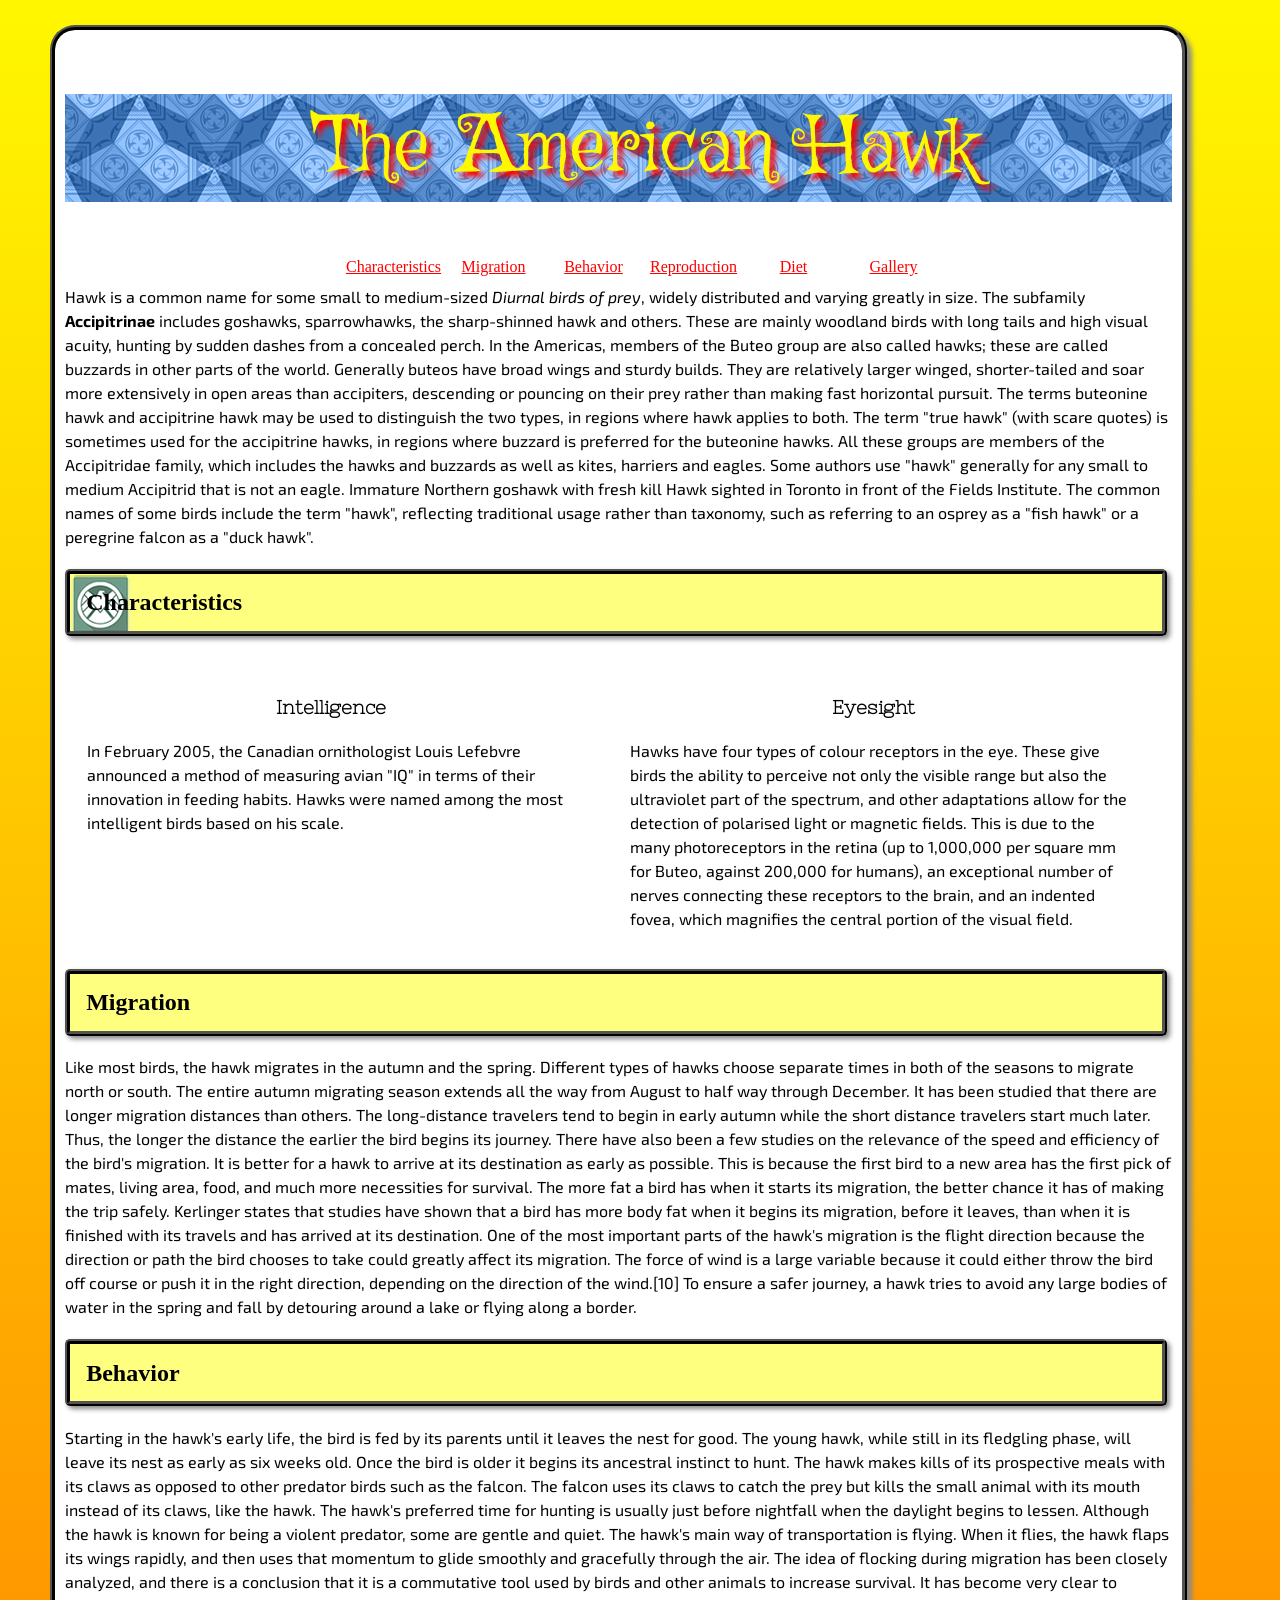
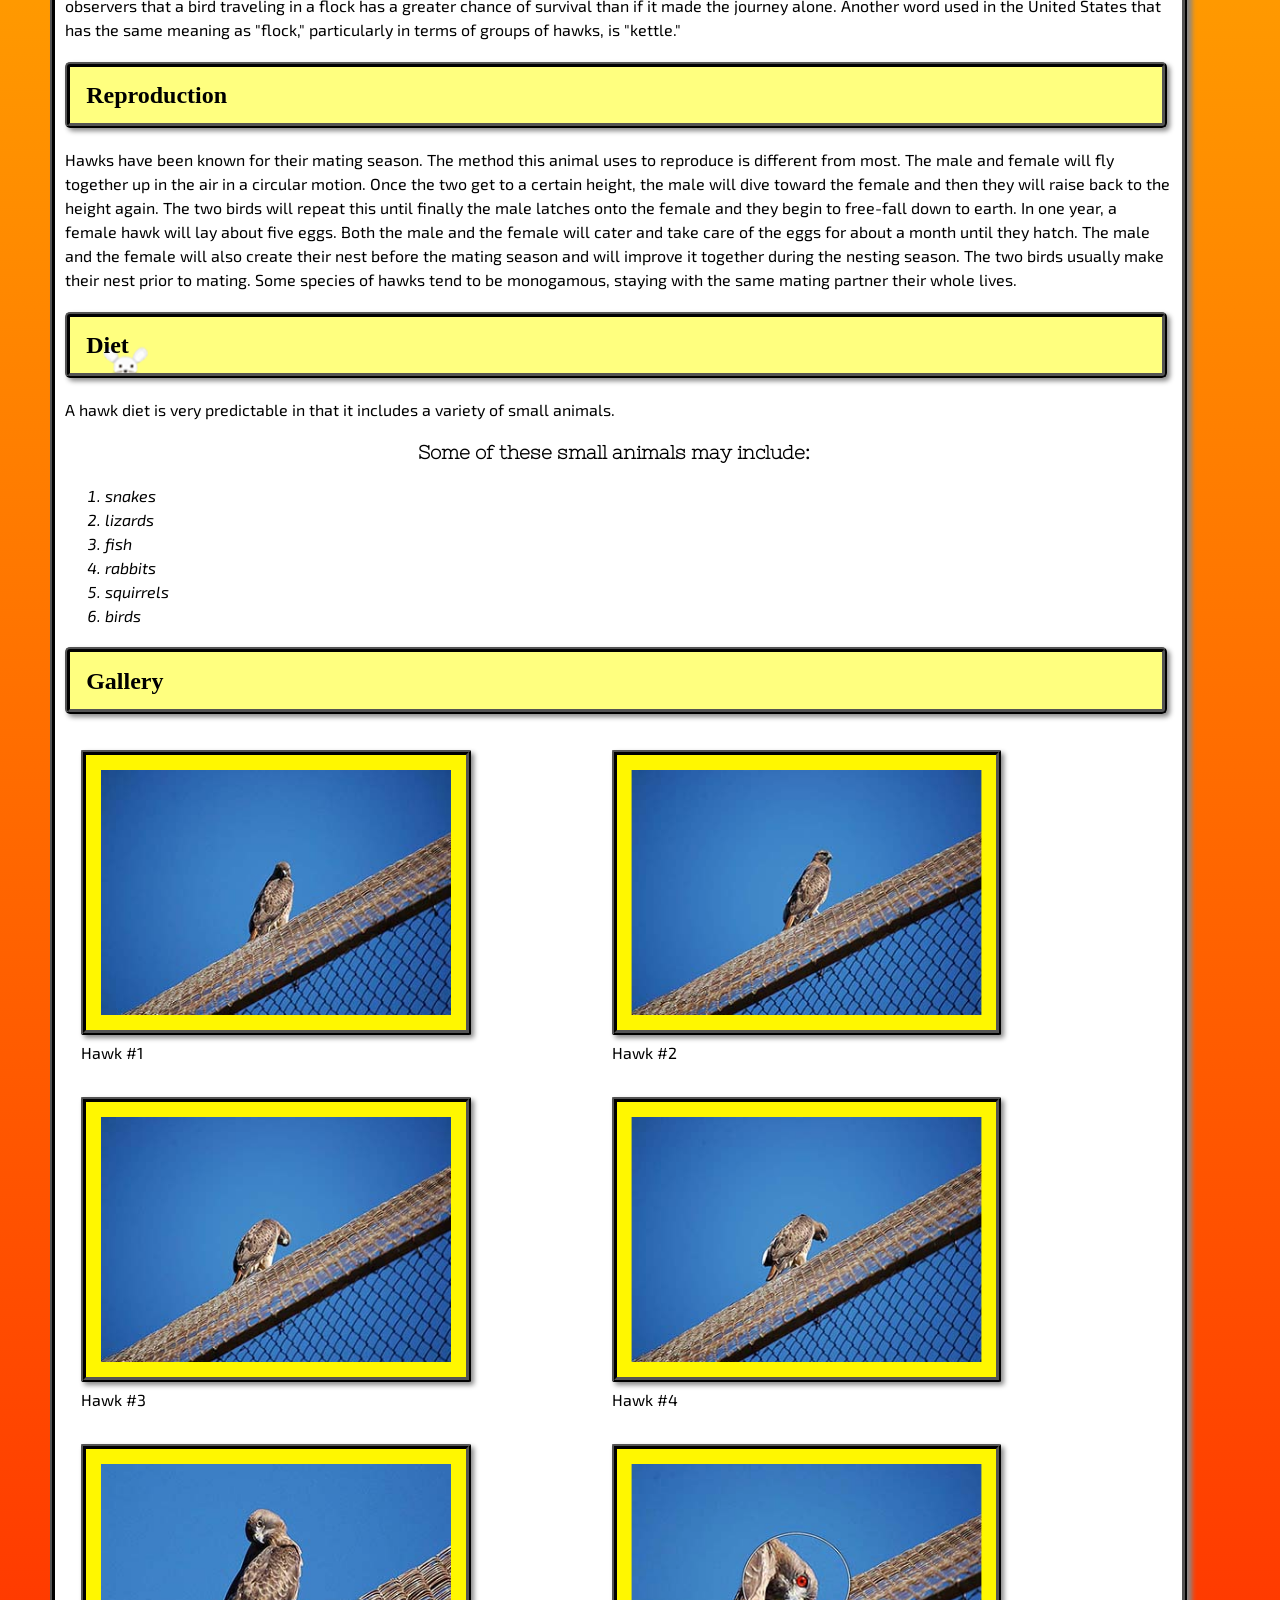
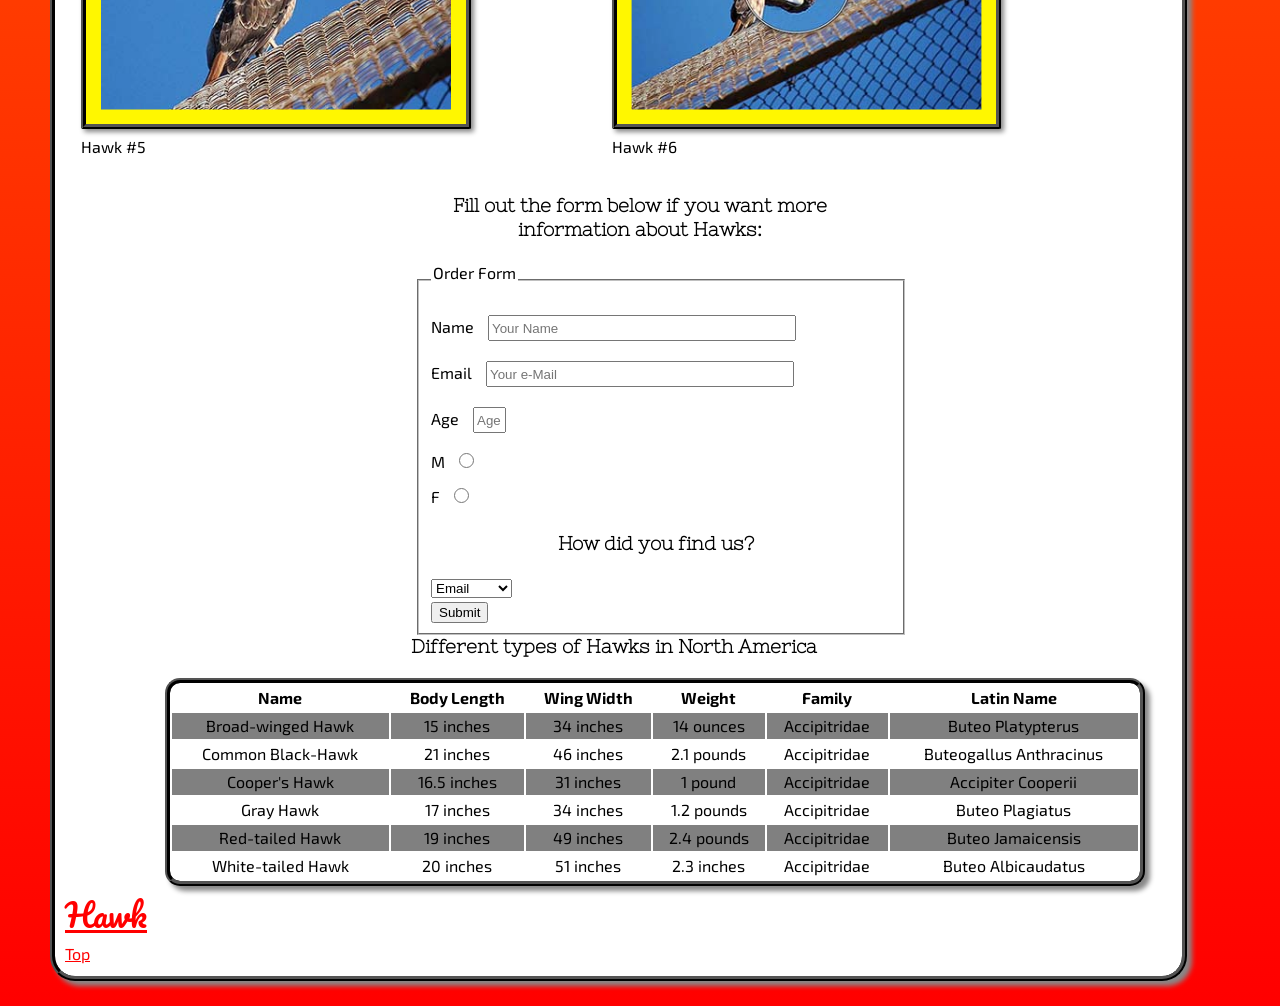
<file: Project 1/index.html>
<!DOCTYPE html>
	<html lang='en'>
		<head>
			<meta charset='utf-8'>
			<link rel='stylesheet' href='css/stylesheet.css'>
			<link href='http://fonts.googleapis.com/css?family=Griffy|Exo+2:400,100|Pacifico|Cherry+Cream+Soda|Nixie+One' rel='stylesheet' type='text/css'>
			<title>The American Hawk</title>
		</head>		
	<body>
		<div id='wrapper'>	
		<header>
			<h1 id='top'>The American Hawk</h1>
			<nav>
				<ul>
					<li><a href='#characteristics'>Characteristics</a></li>
					<li><a href='#migration'>Migration</a></li>
					<li><a href='#behavior'>Behavior</a></li>
					<li><a href='#reproduction'>Reproduction</a></li>
					<li><a href='#diet'>Diet</a></li>
					<li><a href='#gallery'>Gallery</a></li>
				</ul>
			</nav>
			<p>Hawk is a common name for some small to medium-sized <em>Diurnal birds of prey</em>,
			widely distributed and varying greatly in size. The subfamily <strong>Accipitrinae</strong>
			includes goshawks, sparrowhawks, the sharp-shinned hawk and others. These are
			mainly woodland birds with long tails and high visual acuity, hunting by sudden 
			dashes from a concealed perch. In the Americas, members of the Buteo group are 
			also called hawks; these are called buzzards in other parts of the world. Generally 
			buteos have broad wings and sturdy builds. They are relatively larger winged, 
			shorter-tailed and soar more extensively in open areas than accipiters, 
			descending or pouncing on their prey rather than making fast horizontal pursuit. 
			The terms buteonine hawk and accipitrine hawk may be used to distinguish the 
			two types, in regions where hawk applies to both. The term "true hawk" 
			(with scare quotes) is sometimes used for the accipitrine hawks, in regions 
			where buzzard is preferred for the buteonine hawks. All these groups are members 
			of the Accipitridae family, which includes the hawks and buzzards as well as kites, 
			harriers and eagles. Some authors use "hawk" generally for any small to medium 
			Accipitrid that is not an eagle. Immature Northern goshawk with fresh kill Hawk 
			sighted in Toronto in front of the Fields Institute. The common names of some birds 
			include the term "hawk", reflecting traditional usage rather than taxonomy, 
			such as referring to an osprey as a "fish hawk" or a peregrine falcon as a "duck hawk".</p>		
		</header>
		<h2 id='characteristics'>Characteristics</h2>
		<div id='content1'>
		<h3>Intelligence</h3>
            <p>In February 2005, the Canadian ornithologist Louis Lefebvre announced 
            a method of measuring avian "IQ" in terms of their innovation in feeding 
            habits. Hawks were named among the most intelligent birds based on his scale.</p>
            </div>
            <div id='content2'>
        <h3>Eyesight</h3>
			<p>Hawks have four types of colour receptors in the eye. These give birds 
			the ability to perceive not only the visible range but also the ultraviolet 
			part of the spectrum, and other adaptations allow for the detection of 
			polarised light or magnetic fields. This is due to the many photoreceptors 
			in the retina (up to 1,000,000 per square mm for Buteo, against 200,000 for humans), 
			an exceptional number of nerves connecting these receptors to the brain, 
			and an indented fovea, which magnifies the central portion of the visual field.</p>
			</div>
		<h2 id='migration'>Migration</h2>
			<p>Like most birds, the hawk migrates in the autumn and the spring. Different types 
			of hawks choose separate times in both of the seasons to migrate north or south. 
			The entire autumn migrating season extends all the way from August to half way 
			through December. It has been studied that there are longer migration distances 
			than others. The long-distance travelers tend to begin in early autumn while the 
			short distance travelers start much later. Thus, the longer the distance the earlier 
			the bird begins its journey. There have also been a few studies on the relevance of 
			the speed and efficiency of the bird's migration. It is better for a hawk to 
			arrive at its destination as early as possible. This is because the first bird to 
			a new area has the first pick of mates, living area, food, and much more necessities 
			for survival. The more fat a bird has when it starts its migration, the better chance 
			it has of making the trip safely. Kerlinger states that studies have shown that a bird 
			has more body fat when it begins its migration, before it leaves, than when it is 
			finished with its travels and has arrived at its destination. One of the most important 
			parts of the hawk's migration is the flight direction because the direction or path the 
			bird chooses to take could greatly affect its migration. The force of wind is a large 
			variable because it could either throw the bird off course or push it in the right direction, 
			depending on the direction of the wind.[10] To ensure a safer journey, a hawk tries to avoid 
			any large bodies of water in the spring and fall by detouring around a lake or flying along 
			a border.</p> 
		<h2 id='behavior'>Behavior</h2>
			<p>Starting in the hawk's early life, the bird is fed by its parents until it leaves 
			the nest for good. The young hawk, while still in its fledgling phase, will leave 
			its nest as early as six weeks old. Once the bird is older it begins its ancestral 
			instinct to hunt. The hawk makes kills of its prospective meals with its claws as 
			opposed to other predator birds such as the falcon. The falcon uses its claws to catch 
			the prey but kills the small animal with its mouth instead of its claws, like the hawk. 
			The hawk's preferred time for hunting is usually just before nightfall when the daylight 
			begins to lessen. Although the hawk is known for being a violent predator, some are 
			gentle and quiet. The hawk's main way of transportation is flying. When it flies, 
			the hawk flaps its wings rapidly, and then uses that momentum to glide smoothly and 
			gracefully through the air. The idea of flocking during migration has been closely analyzed, 
			and there is a conclusion that it is a commutative tool used by birds and other animals to 
			increase survival. It has become very clear to observers that a bird traveling in a flock 
			has a greater chance of survival than if it made the journey alone. Another word used in 
			the United States that has the same meaning as "flock," particularly in terms of groups of 
			hawks, is "kettle."</p>
		<h2 id='reproduction'>Reproduction</h2>
			<p>Hawks have been known for their mating season. The method this animal uses to reproduce 
			is different from most. The male and female will fly together up in the air in a circular 
			motion. Once the two get to a certain height, the male will dive toward the female and then 
			they will raise back to the height again. The two birds will repeat this until finally the 
			male latches onto the female and they begin to free-fall down to earth. In one year, a female 
			hawk will lay about five eggs. Both the male and the female will cater and take care of the 
			eggs for about a month until they hatch. The male and the female will also create their 
			nest before the mating season and will improve it together during the nesting season. The 
			two birds usually make their nest prior to mating. Some species of hawks tend to be monogamous, 
			staying with the same mating partner their whole lives.</p>
		<h2 id='diet'>Diet</h2>
			<p>A hawk diet is very predictable in that it includes a variety of small animals.</p> 
		<h3>Some of these small animals may include:</h3>
		<ol type='a'>
			<li>snakes</li>
			<li>lizards</li>
			<li>fish</li>
			<li>rabbits</li>
			<li>squirrels</li>
			<li>birds</li>
		</ol>
		<h2 id='gallery'>Gallery</h2>
			<figure id='hawk1'>
				<a href='images/hawk_1.jpg'><img src='images/thumbnail_1.jpg'></a>
				<figcaption>Hawk #1</figcaption>
			</figure>
			<figure id='hawk2'>
				<a href='images/hawk_2.jpg'><img src='images/thumbnail_2.jpg'></a>
				<figcaption>Hawk #2</figcaption>
			</figure>
			<figure id='hawk3'>
				<a href='images/hawk_3.jpg'><img src='images/thumbnail_3.jpg'></a>
				<figcaption>Hawk #3</figcaption>
			</figure>
			<figure id='hawk4'>
				<a href='images/hawk_4.jpg'><img src='images/thumbnail_4.jpg'></a>
				<figcaption>Hawk #4</figcaption>
			</figure>
			<figure id='hawk5'>
				<a href='images/hawk_5.jpg'><img src='images/thumbnail_5.jpg'></a>
				<figcaption>Hawk #5</figcaption>
			</figure>
			<figure id='hawk6'>
				<a href='images/hawk_6.jpg'><img src='images/thumbnail_6.jpg'></a>
				<figcaption>Hawk #6</figcaption>
			</figure>
			<form class='form' method='post' action='mailto:andrewpena@roadrunner.com'>
				<h3>Fill out the form below if you want more information about Hawks:</h3>
				<fieldset>
					<legend>Order Form</legend>
						<div>
							<label>Name</label>
							<input type='text' name='first_name' id='name' placeholder='Your Name'>
						</div>	
						<div>
							<label>Email</label>
							<input type='text' name='email' id='email' placeholder='Your e-Mail'>
						</div>
						<div>
							<label>Age</label>
							<input type='text' name='last_first' id='age' placeholder='Age'>
						</div>	
						<div>
							<label>M</label>
							<input type='radio' name='gender' class='gender'>
						</div>
						<div>
							<label>F</label>
							<input type='radio' name='gender' class='gender'>
						</div>
					<h3>How did you find us?</h3>
					<select name="adds">
						<option value="email">Email</option>
						<option value="web">Web</option>
						<option value="facebook">Facebook</option>
						<option value="friend">Friend</option>
					</select>	
				<div id='form'>
					<button type='submit' name='submit' class='button'>Submit</button>
				</div>
			</fieldset>
		</form>	
		<h3>Different types of Hawks in North America</h3>
		<table id='table'>
			<tr>
				<th scope='col'>Name</th>
				<th scope='col'>Body Length</th>
				<th scope='col'>Wing Width</th>
				<th scope='col'>Weight</th>
				<th scope='col'>Family</th>
				<th scope='col'>Latin Name</th>
			</tr>
			<tr class='grey'>
				<td>Broad-winged Hawk</td>
				<td>15 inches</td>
				<td>34 inches</td>
				<td>14 ounces</td>
				<td>Accipitridae</td>
				<td>Buteo Platypterus</td>
			</tr>
			<tr>
				<td>Common Black-Hawk</td>
				<td>21 inches</td>
				<td>46 inches</td>
				<td>2.1 pounds</td>
				<td>Accipitridae</td>
				<td>Buteogallus Anthracinus</td>
			</tr>
			<tr  class='grey'>
				<td>Cooper's Hawk</td>
				<td>16.5 inches</td>
				<td>31 inches</td>
				<td>1 pound</td>
				<td>Accipitridae</td>
				<td>Accipiter Cooperii</td>
			</tr>
			<tr>
				<td>Gray Hawk</td>
				<td>17 inches</td>
				<td>34 inches</td>
				<td>1.2 pounds</td>
				<td>Accipitridae</td>
				<td>Buteo Plagiatus</td>
			</tr>
			<tr class='grey'>
				<td>Red-tailed Hawk</td>
				<td>19 inches</td>
				<td>49 inches</td>
				<td>2.4 pounds</td>
				<td>Accipitridae</td>
				<td>Buteo Jamaicensis</td>
			</tr>
			<tr>
				<td>White-tailed Hawk</td>
				<td>20 inches</td>
				<td>51 inches</td>
				<td>2.3 inches</td>
				<td>Accipitridae</td>
				<td>Buteo Albicaudatus</td>
			</tr>
		</table >												
			<footer>
				<a href='http://en.wikipedia.org/wiki/Hawk'>Hawk</a>
			</footer>
				<a href='#top'>Top</a>
			</div>	
		</body>
</html>
</file>
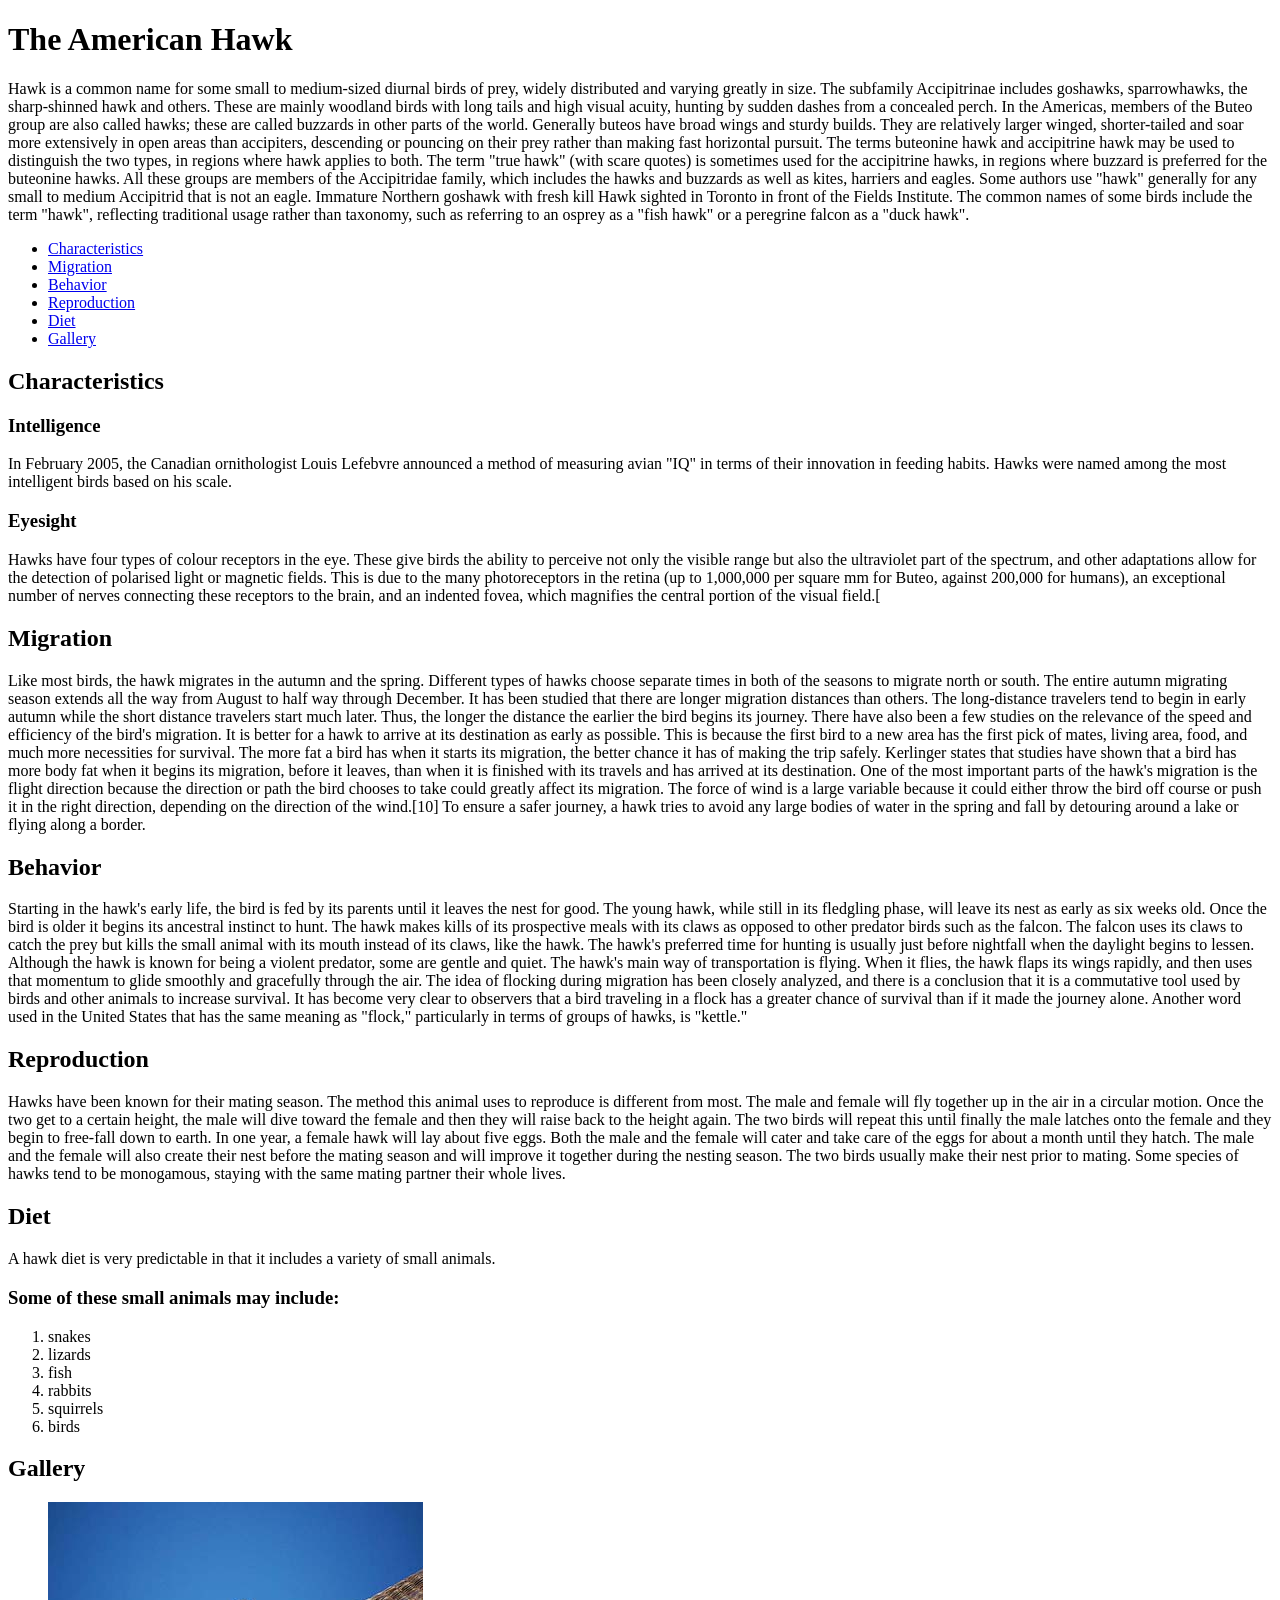
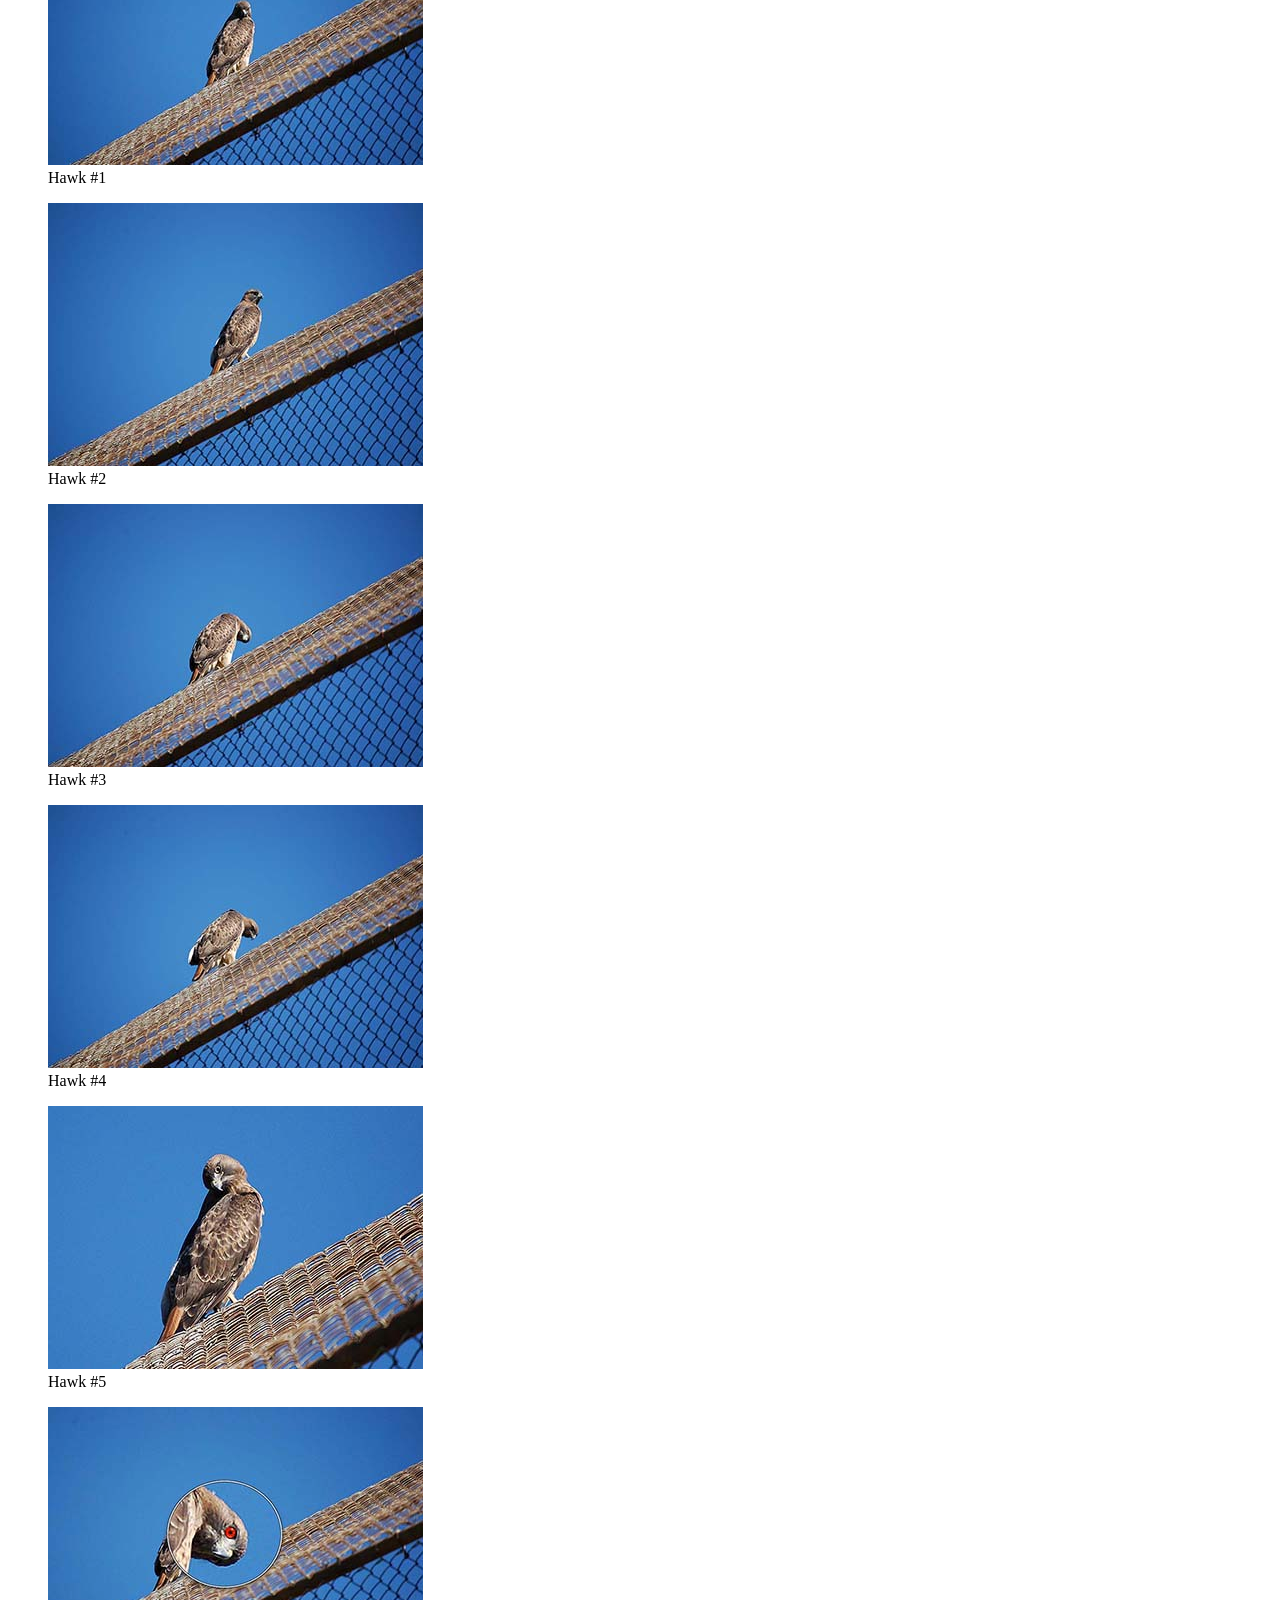
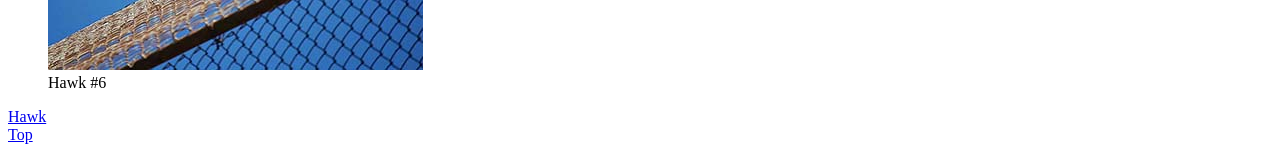
<file: Project_1/index.html>
<!DOCTYPE html>
	<html lang='en'>
		<head>
			<meta charset='utf-8'>
			<title>The American Hawk</title>
		</head>		
	<body>
		<div id='wrapper'>	
		<header>
			<h1 id='top'>The American Hawk</h1>
				<p>Hawk is a common name for some small to medium-sized diurnal birds of prey,
				widely distributed and varying greatly in size. The subfamily Accipitrinae
				includes goshawks, sparrowhawks, the sharp-shinned hawk and others. These are
				mainly woodland birds with long tails and high visual acuity, hunting by sudden 
				dashes from a concealed perch. In the Americas, members of the Buteo group are 
				also called hawks; these are called buzzards in other parts of the world. Generally 
				buteos have broad wings and sturdy builds. They are relatively larger winged, 
				shorter-tailed and soar more extensively in open areas than accipiters, 
				descending or pouncing on their prey rather than making fast horizontal pursuit. 
				The terms buteonine hawk and accipitrine hawk may be used to distinguish the 
				two types, in regions where hawk applies to both. The term "true hawk" 
				(with scare quotes) is sometimes used for the accipitrine hawks, in regions 
				where buzzard is preferred for the buteonine hawks. All these groups are members 
				of the Accipitridae family, which includes the hawks and buzzards as well as kites, 
				harriers and eagles. Some authors use "hawk" generally for any small to medium 
				Accipitrid that is not an eagle. Immature Northern goshawk with fresh kill Hawk 
				sighted in Toronto in front of the Fields Institute. The common names of some birds 
				include the term "hawk", reflecting traditional usage rather than taxonomy, 
				such as referring to an osprey as a "fish hawk" or a peregrine falcon as a "duck hawk".</p>
			<nav>
				<ul>
					<li><a href='#characteristics'>Characteristics</a></li>
					<li><a href='#migration'>Migration</a></li>
					<li><a href='#behavior'>Behavior</a></li>
					<li><a href='#reproduction'>Reproduction</a></li>
					<li><a href='#diet'>Diet</a></li>
					<li><a href='#gallery'>Gallery</a></li>
				</ul>
			</nav>
		</header>
			<h2 id='characteristics'>Characteristics</h2>
				<h3>Intelligence</h3>
                	<p>In February 2005, the Canadian ornithologist Louis Lefebvre announced 
                	a method of measuring avian "IQ" in terms of their innovation in feeding 
                	habits. Hawks were named among the most intelligent birds based on his scale.</p>
                <h3>Eyesight</h3>
					<p>Hawks have four types of colour receptors in the eye. These give birds 
					the ability to perceive not only the visible range but also the ultraviolet 
					part of the spectrum, and other adaptations allow for the detection of 
					polarised light or magnetic fields. This is due to the many photoreceptors 
					in the retina (up to 1,000,000 per square mm for Buteo, against 200,000 for humans), 
					an exceptional number of nerves connecting these receptors to the brain, 
					and an indented fovea, which magnifies the central portion of the visual field.[</p>
			<h2 id='migration'>Migration</h2>
					<p>Like most birds, the hawk migrates in the autumn and the spring. Different types 
					of hawks choose separate times in both of the seasons to migrate north or south. 
					The entire autumn migrating season extends all the way from August to half way 
					through December. It has been studied that there are longer migration distances 
					than others. The long-distance travelers tend to begin in early autumn while the 
					short distance travelers start much later. Thus, the longer the distance the earlier 
					the bird begins its journey. There have also been a few studies on the relevance of 
					the speed and efficiency of the bird's migration. It is better for a hawk to 
					arrive at its destination as early as possible. This is because the first bird to 
					a new area has the first pick of mates, living area, food, and much more necessities 
					for survival. The more fat a bird has when it starts its migration, the better chance 
					it has of making the trip safely. Kerlinger states that studies have shown that a bird 
					has more body fat when it begins its migration, before it leaves, than when it is 
					finished with its travels and has arrived at its destination. One of the most important 
					parts of the hawk's migration is the flight direction because the direction or path the 
					bird chooses to take could greatly affect its migration. The force of wind is a large 
					variable because it could either throw the bird off course or push it in the right direction, 
					depending on the direction of the wind.[10] To ensure a safer journey, a hawk tries to avoid 
					any large bodies of water in the spring and fall by detouring around a lake or flying along 
					a border.</p> 
			<h2 id='behavior'>Behavior</h2>
					<p>Starting in the hawk's early life, the bird is fed by its parents until it leaves 
					the nest for good. The young hawk, while still in its fledgling phase, will leave 
					its nest as early as six weeks old. Once the bird is older it begins its ancestral 
					instinct to hunt. The hawk makes kills of its prospective meals with its claws as 
					opposed to other predator birds such as the falcon. The falcon uses its claws to catch 
					the prey but kills the small animal with its mouth instead of its claws, like the hawk. 
					The hawk's preferred time for hunting is usually just before nightfall when the daylight 
					begins to lessen. Although the hawk is known for being a violent predator, some are 
					gentle and quiet. The hawk's main way of transportation is flying. When it flies, 
					the hawk flaps its wings rapidly, and then uses that momentum to glide smoothly and 
					gracefully through the air. The idea of flocking during migration has been closely analyzed, 
					and there is a conclusion that it is a commutative tool used by birds and other animals to 
					increase survival. It has become very clear to observers that a bird traveling in a flock 
					has a greater chance of survival than if it made the journey alone. Another word used in 
					the United States that has the same meaning as "flock," particularly in terms of groups of 
					hawks, is "kettle."</p>
			<h2 id='reproduction'>Reproduction</h2>
					<p>Hawks have been known for their mating season. The method this animal uses to reproduce 
					is different from most. The male and female will fly together up in the air in a circular 
					motion. Once the two get to a certain height, the male will dive toward the female and then 
					they will raise back to the height again. The two birds will repeat this until finally the 
					male latches onto the female and they begin to free-fall down to earth. In one year, a female 
					hawk will lay about five eggs. Both the male and the female will cater and take care of the 
					eggs for about a month until they hatch. The male and the female will also create their 
					nest before the mating season and will improve it together during the nesting season. The 
					two birds usually make their nest prior to mating. Some species of hawks tend to be monogamous, 
					staying with the same mating partner their whole lives.</p>
			<h2 id='diet'>Diet</h2>
					<p>A hawk diet is very predictable in that it includes a variety of small animals.</p> 
				<h3>Some of these small animals may include:</h3>
					<ol>
						<li>snakes</li>
						<li>lizards</li>
						<li>fish</li>
						<li>rabbits</li>
						<li>squirrels</li>
						<li>birds</li>
					</ol>
				<h2 id='gallery'>Gallery</h2>
			<figure>
				<a href='images/hawk_1.jpg'><img src='images/thumbnail_1.jpg'></a>
				<figcaption>Hawk #1</figcaption>
			</figure>
			<figure>
				<a href='images/hawk_2.jpg'><img src='images/thumbnail_2.jpg'></a>
				<figcaption>Hawk #2</figcaption>
			</figure>
			<figure>
				<a href='images/hawk_3.jpg'><img src='images/thumbnail_3.jpg'></a>
				<figcaption>Hawk #3</figcaption>
			</figure>
			<figure>
				<a href='images/hawk_4.jpg'><img src='images/thumbnail_4.jpg'></a>
				<figcaption>Hawk #4</figcaption>
			</figure>
			<figure>
				<a href='images/hawk_5.jpg'><img src='images/thumbnail_5.jpg'></a>
				<figcaption>Hawk #5</figcaption>
			</figure>
			<figure>
				<a href='images/hawk_6.jpg'><img src='images/thumbnail_6.jpg'></a>
				<figcaption>Hawk #6</figcaption>
			</figure>					
			<footer>
				<a href='http://en.wikipedia.org/wiki/Hawk'>Hawk</a>
			</footer>
				<a href='#top'>Top</a>
			</div>	
		</body>
</html>
</file>
<file: Project 1/css/stylesheet.css>
body {
	font: 1em 'exo 2';
	line-height: 1.5em;
	max-width: 100%;
	margin: 0 25px;
	background: linear-gradient(#fff700, #ff0000);	
}

#wrapper {
	max-width: 90%;
	padding: 10px;
	border: 5px ridge #000;
	margin: 25px;
	background-color: #fff;
	border-radius: 25px;
	box-shadow: 5px 5px 5px #888	
}

h2 {
	width: 95.703125%;
	height: 2.44140625%;
	padding: 1.46484375%;
	border: 5px ridge #000;
	background-color: rgba(255,255,0,.5);
	border-radius: 5px;
	box-shadow: 3px 3px 5px #888;
	clear: left;
}


h1 { 
	color: #fff700;
	font: 5em griffy, cursive, serif;	
	text-align: center;
	padding-left: 4.8828125%; 
	text-shadow: 5px 5px 5px #ff0000;
	background-image: url('../images/the-night.png')	  	
}

h2 {
	font-family: 'cherry cream soda', cursive, serif;
}

h3 {
	padding-right: 10px;
	font-family: 'nixie one', cursive, serif;
	clear: left;
	text-align: center;
	
} 

footer {
	font: 2em pacifico, cursive, serif;
} 



img {
	width: 70.3125%;
	height: 39.6484975%;
	padding: 2.9296875%;
	border: 5px ridge #000;
	background-color: #fff700;
	border-radius: .48828125%;
	box-shadow: 3px 3px 5px #888;
}

/* unvisited link */
a:link {
    color: #FF0000;
}

/* visited link */
a:visited {
    color: #00FF00;
}

/* mouse over link */
a:hover {
    color: #FF00FF;
}

/* selected link */
a:active {
    color: #0000FF;
}

ol {
	list-style-type: a;
	font-style: italic;
}
	
ul {
	
	list-style-type: none;	
}

ul {
	width: 600px;
	margin: 0 auto;
	list-style-type: none;
	padding-left: 50px;
	font-family: 'Alex Brush', cursive, serif;
	list-style-type: none;	
}

ul li {
	width: 100px;
	height: 30px; 
	float: left;
	text-align: center;	
}

#hawk1 {
	float: left;
	width: 45%;
	margin: 1.46484375%;
}
#hawk2 {
	float: left;
	width: 45%;
	margin: 1.46484375%;
}
#hawk3 {
	float: left;
	width: 45%;
	margin: 1.46484375%;
}
#hawk4 {
	float: left;
	width: 45%;
	margin: 1.46484375%;
}
#hawk5 {
	float: left;
	width: 45%;
	margin: 1.46484375%;
}
#hawk6 {
	float: left;
	width: 45%;
	margin: 1.46484375%;
}

#content1 {
	float: left;
	width: 45%;
	margin: 2%;
}

#content2 {
	float: left;
	width: 45%;
	margin: 2%;
}

#diet  {
	background-image: url('../images/mouse.png');
	background-repeat: no-repeat;
	clear: left;
}

#characteristics {
	background-image: url('../images/hawkeye.png');
	background-repeat: no-repeat;
	clear: left;
}

#top {
	background-image: url('../images/northernLights.gif')
}

p {
	clear: left;
}

/*Form Style
=====================================================================*/

.form {
	margin-left: 350px;
	float: left;
}

.form h3 {
	width: 450px;
}

.form legend {
	
	padding-bottom: 15px;
}

input {
	height: 20px;
	width: 15px;
	margin: 10px;
	clear: left;
}

input:focus {
	background: #ccf4ff;
}

.gender {
	height: 15px;
	clear: left;
}

#age {
	width: 25px;	
}

#name {
	width: 300px;
}

#email {
	width: 300px;
}

/*Table Style
=====================================================================*/

#table {
	margin-left: 100px;
	width: 980px;
	clear: left;
	text-align: center;
	border: 5px ridge #000;
	background-color: #fff;
	border-radius: 15px;
	box-shadow: 5px 5px 5px #888;
}

.grey {
	background: grey;
}

tr:hover { 
	background: blue; 
}
</file>
